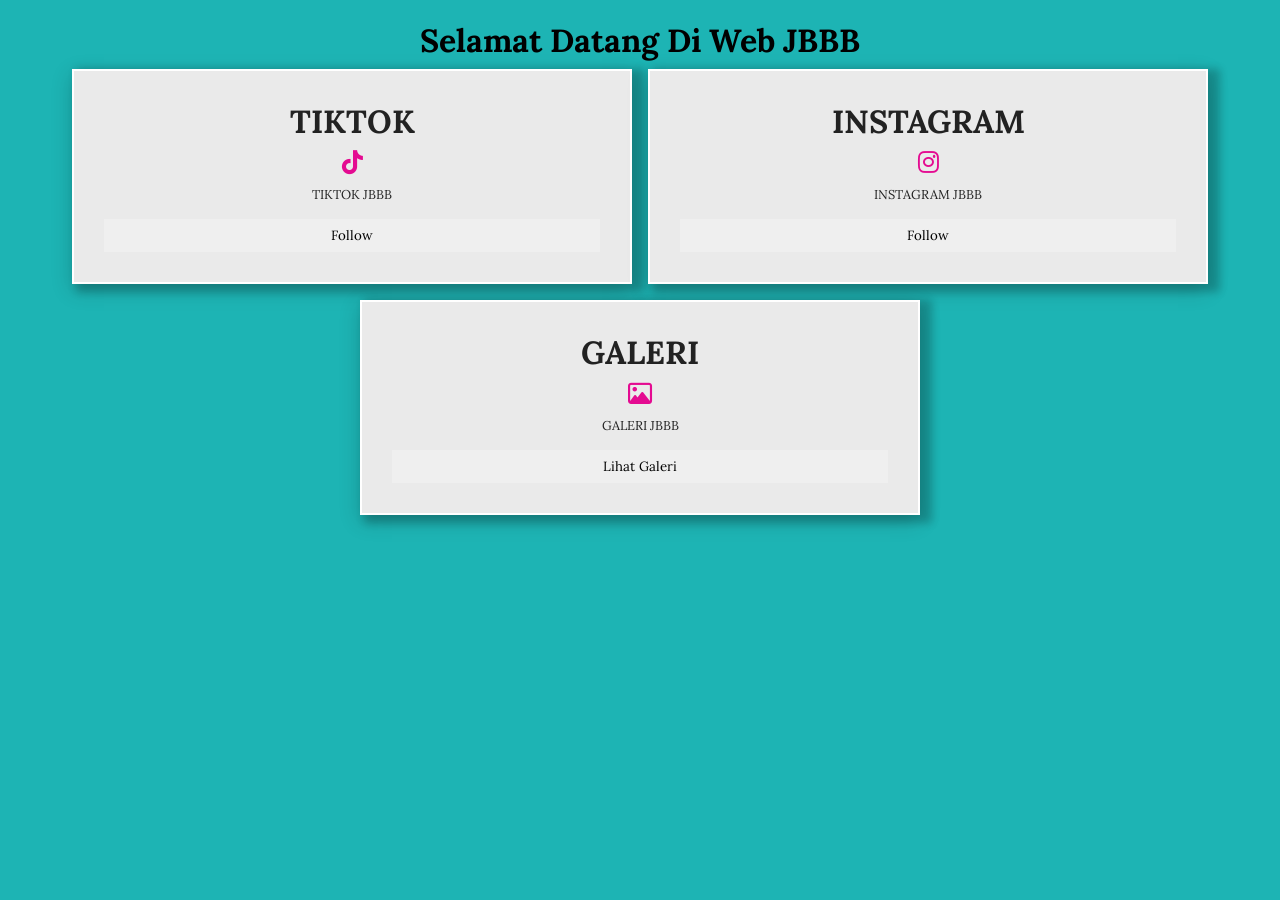
<file: index.html>
<!DOCTYPE html>
<html lang="en">
<head>
    <meta charset="UTF-8">
    <meta name="viewport" content="width=device-width, initial-scale=1.0">
    <title>semester</title>
    <link rel="stylesheet" href="style.css">
    <link rel="preconnect" href="https://fonts.googleapis.com">
    <link rel="preconnect" href="https://fonts.gstatic.com" crossorigin>
    <link href="https://fonts.googleapis.com/css2?family=Lora:ital,wght@0,400..700;1,400..700&display=swap" rel="stylesheet">

    <link rel="stylesheet" href="https://cdnjs.cloudflare.com/ajax/libs/font-awesome/6.7.2/css/all.min.css" integrity="sha512-Evv84Mr4kqVGRNSgIGL/F/aIDqQb7xQ2vcrdIwxfjThSH8CSR7PBEakCr51Ck+w+/U6swU2Im1vVX0SVk9ABhg==" crossorigin="anonymous" referrerpolicy="no-referrer" />
</head>
<body>
    <div class="container">
        <h1>Selamat Datang Di Web JBBB</h1>
        <div class="wrapper">
            <div class="card text-center">
                <h1 class="title">TIKTOK</h1>
                <i class="fa-brands fa-tiktok icons"></i>
                <p class="description">TIKTOK JBBB</p>
                <a href="https://www.tiktok.com/@jbbb.boys" target="_blank">
                    <button class="btn">Follow</button>
                </a>
            </div>
            <div class="card text-center">
                <h1 class="title">INSTAGRAM</h1>
                <i class="fa-brands fa-instagram icons"></i>
                <p class="description">INSTAGRAM JBBB</p>
                <a href="https://www.instagram.com/jbbb.boys/" target="_blank">
                    <button class="btn">Follow</button>
                </a>
            </div>
            <div class="card text-center">
                <h1 class="title">GALERI</h1>
                <i class="fa-sharp-duotone fa-regular fa-image icons"></i>
                <p class="description">GALERI JBBB</p>
                <a href="photo.html" target="_blank">
                    <button class="btn">Lihat Galeri</button>
                </a>
            </div>
                   
        </div>
    </div> 
</body>
</html>
</file>
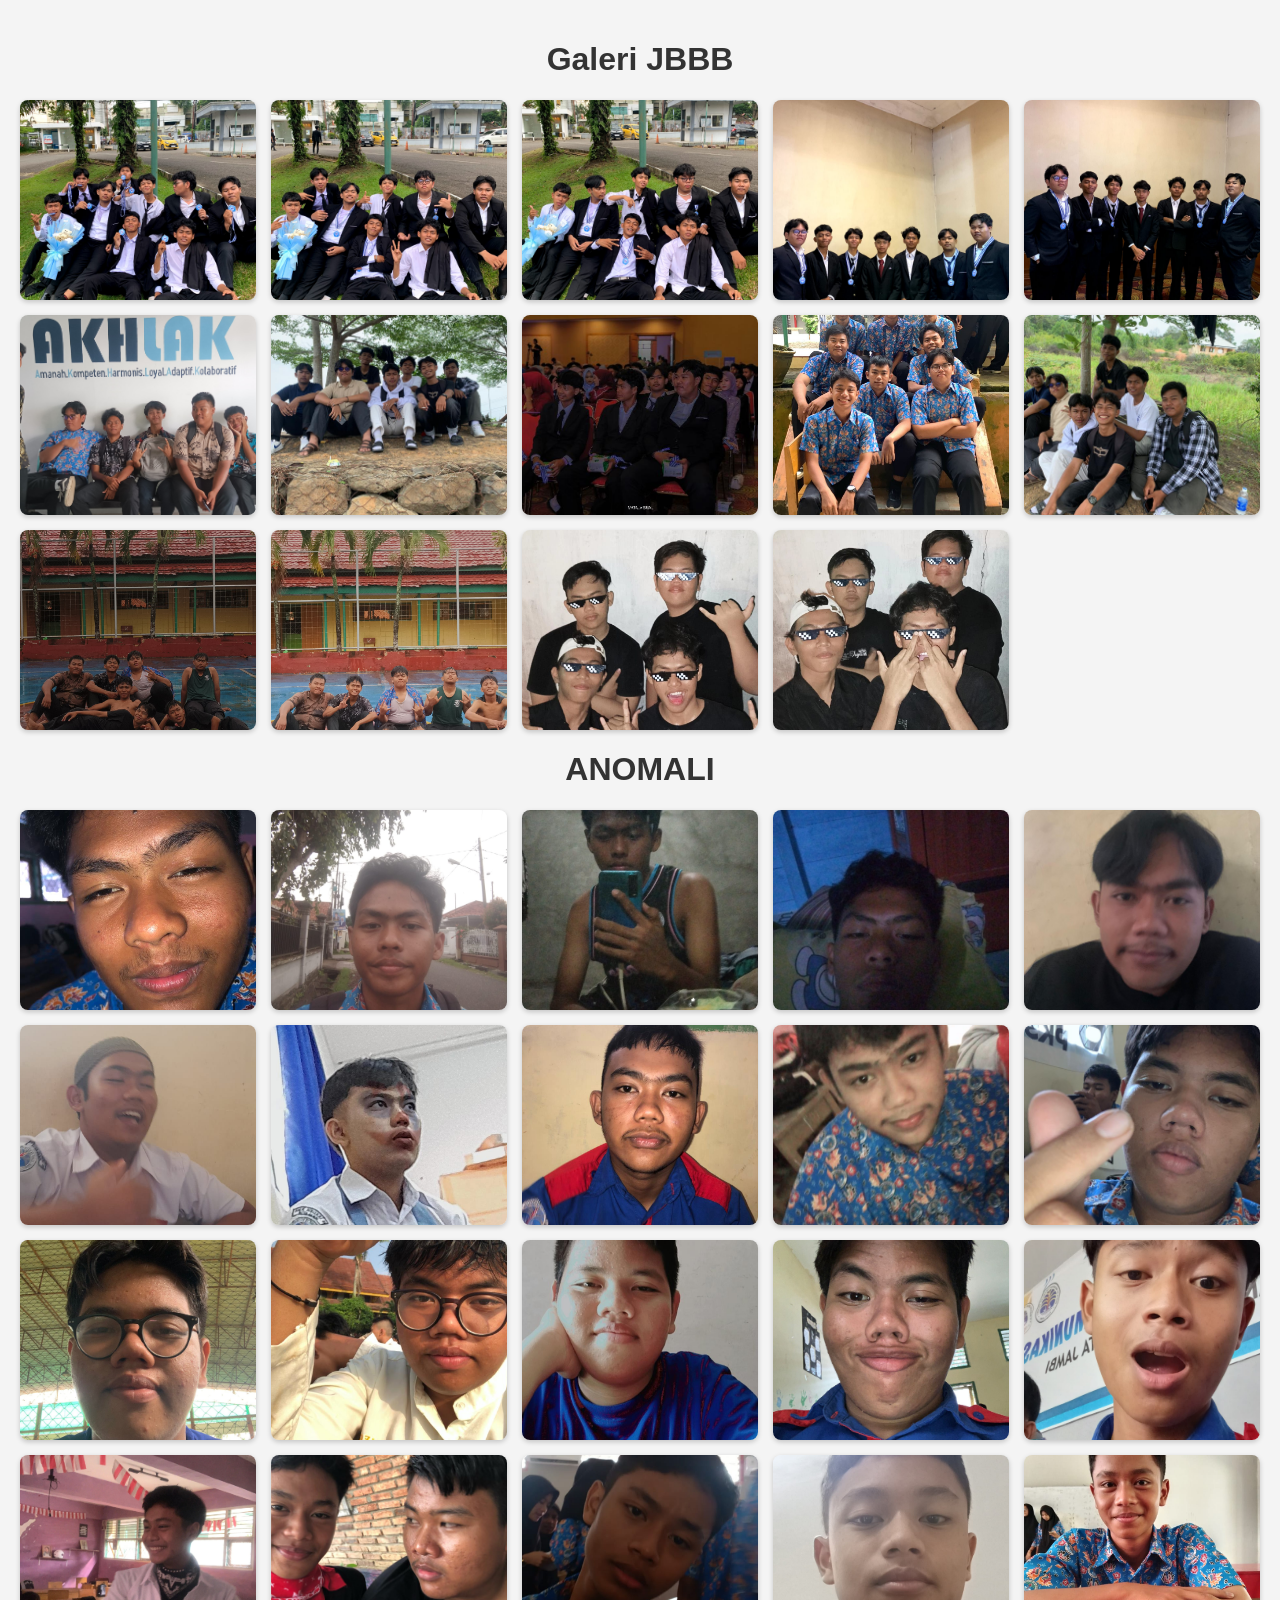
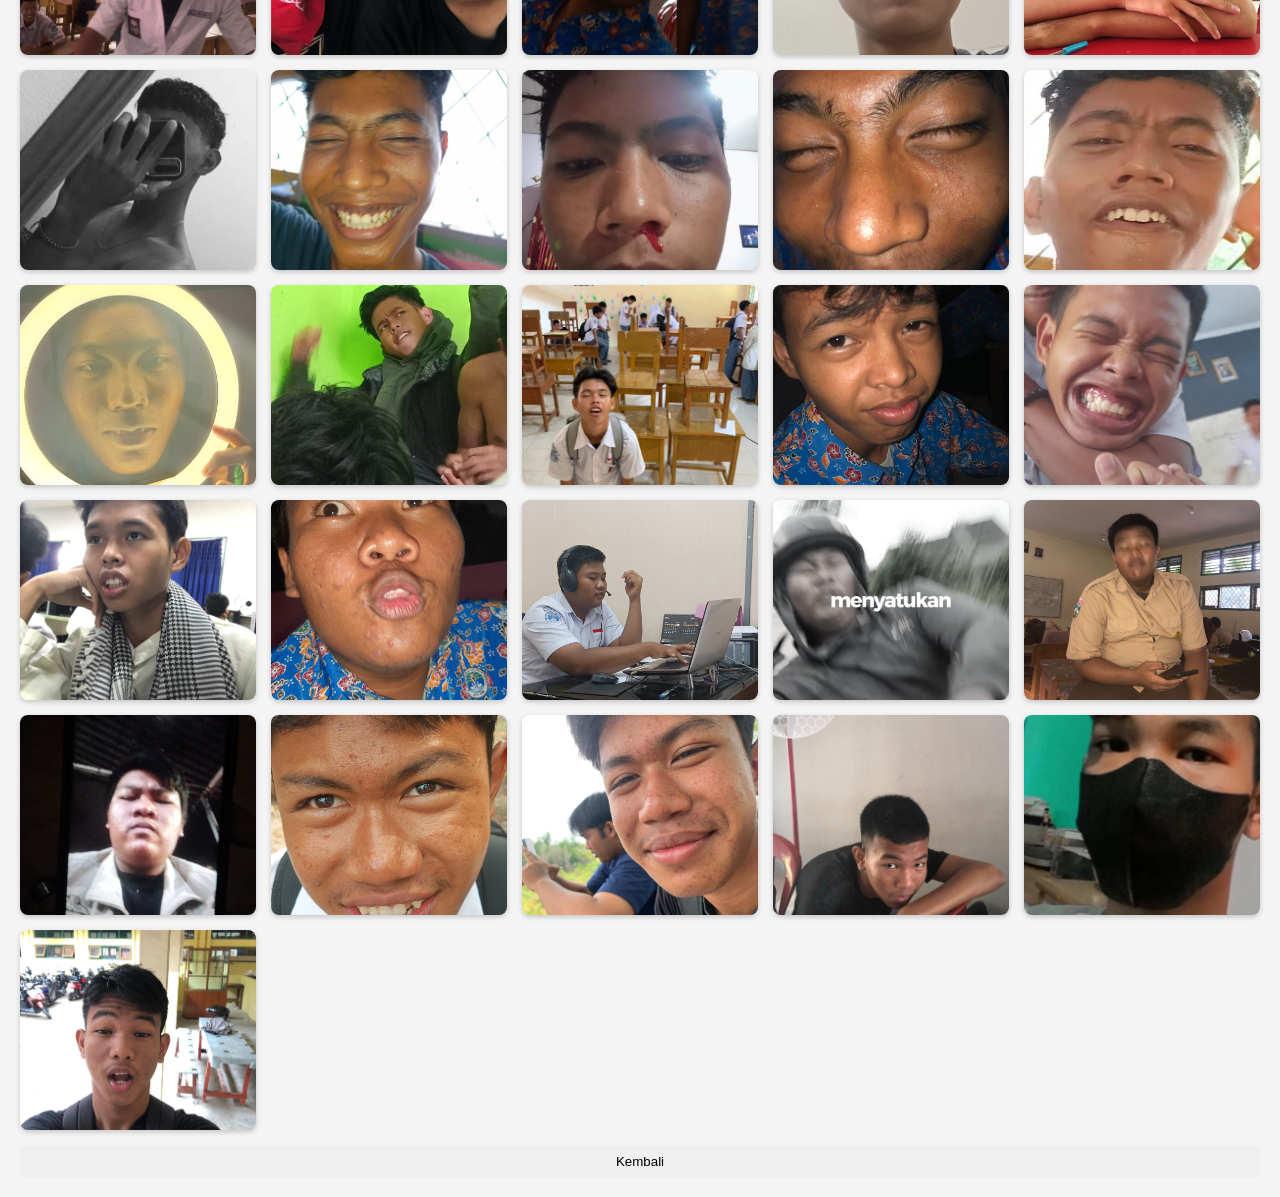
<file: photo.html>
<!DOCTYPE html>
<html lang="en">
<head>
  <meta charset="UTF-8">
  <meta name="viewport" content="width=device-width, initial-scale=1.0">
  <title>Galeri Foto</title>
  <style>
    body {
      font-family: sans-serif;
      background: #f4f4f4;
      margin: 0;
      padding: 20px;
    }

    h1 {
      text-align: center;
      color: #333;
    }

    .gallery {
      display: grid;
      grid-template-columns: repeat(auto-fit, minmax(200px, 1fr));
      gap: 15px;
      margin-top: 20px;
    }

    .gallery img {
      width: 100%;
      height: 200px;
      object-fit: cover;
      border-radius: 8px;
      transition: transform 0.3s ease;
      box-shadow: 0 2px 5px rgba(0,0,0,0.2);
    }

    .gallery img:hover {
      transform: scale(1.05);
    }

    .btn {
    margin-top: 16px;
    padding: 8px;
    cursor: pointer;
    border: none;
    width: 100%;
    }

  </style>
</head>
<body>

  <h1>Galeri JBBB</h1>

  <div class="gallery">
    <img src="galery/foto1.jpg" alt="Foto 1">
    <img src="galery/foto2.jpg" alt="Foto 2">
    <img src="galery/foto3.jpg" alt="Foto 3">
    <img src="galery/foto4.jpg" alt="Foto 4">
    <img src="galery/foto5.jpg" alt="Foto 5">
    <img src="galery/foto6.jpg" alt="Foto 6">
    <img src="galery/foto7.jpg" alt="Foto 7">
    <img src="galery/foto8.jpg" alt="Foto 8">
    <img src="galery/foto9.jpg" alt="Foto 9">
    <img src="galery/foto10.jpg" alt="Foto 10">
    <img src="galery/foto11.jpg" alt="Foto 11">
    <img src="galery/foto12.jpg" alt="Foto 12">
    <img src="galery/foto13.jpg" alt="Foto 13">
    <img src="galery/foto14.jpg" alt="Foto 14">
  </div>


  <h1>ANOMALI</h1>

  <div class="gallery">
    <img src="galery/foto15.jpg" alt="Foto 15">
    <img src="galery/foto16.jpg" alt="Foto 16">
    <img src="galery/foto17.jpg" alt="Foto 17">
    <img src="galery/foto18.jpg" alt="Foto 18">
    <img src="galery/foto19.jpg" alt="Foto 19">
    <img src="galery/foto20.jpg" alt="Foto 20">
    <img src="galery/foto21.jpg" alt="Foto 21">
    <img src="galery/foto22.jpg" alt="Foto 22">
    <img src="galery/foto23.jpg" alt="Foto 23">
    <img src="galery/foto24.jpg" alt="Foto 24">
    <img src="galery/foto25.jpg" alt="Foto 25">
    <img src="galery/foto26.jpg" alt="Foto 26">
    <img src="galery/foto27.jpg" alt="Foto 27">
    <img src="galery/foto28.jpg" alt="Foto 28">
    <img src="galery/foto29.jpg" alt="Foto 29">
    <img src="galery/foto30.jpg" alt="Foto 30">
    <img src="galery/foto31.jpg" alt="Foto 31">
    <img src="galery/foto32.jpg" alt="Foto 32">
    <img src="galery/foto33.jpg" alt="Foto 33">
    <img src="galery/foto34.jpg" alt="Foto 34">
    <img src="galery/foto35.jpg" alt="Foto 35">
    <img src="galery/foto36.jpg" alt="Foto 36">
    <img src="galery/foto37.jpg" alt="Foto 37">
    <img src="galery/foto38.jpg" alt="Foto 38">
    <img src="galery/foto39.jpg" alt="Foto 39">
    <img src="galery/foto40.jpg" alt="Foto 40">
    <img src="galery/foto41.jpg" alt="Foto 41">
    <img src="galery/foto42.jpg" alt="Foto 42">
    <img src="galery/foto43.jpg" alt="Foto 43">
    <img src="galery/foto44.jpg" alt="Foto 44">
    <img src="galery/foto45.jpg" alt="Foto 45">
    <img src="galery/foto46.jpg" alt="Foto 46">
    <img src="galery/foto47.jpg" alt="Foto 47">
    <img src="galery/foto48.jpg" alt="Foto 48">
    <img src="galery/foto49.jpg" alt="Foto 49">
    <img src="galery/foto50.jpg" alt="Foto 50">
    <img src="galery/foto51.jpg" alt="Foto 51">
    <img src="galery/foto52.jpg" alt="Foto 52">
    <img src="galery/foto53.jpg" alt="Foto 53">
    <img src="galery/foto54.jpg" alt="Foto 54">
    <img src="galery/foto55.jpg" alt="Foto 55">
  </div>
  <a href="index.html" target="_blank">
    <button class="btn">Kembali</button>
  </a>
</body>
</html>
</file>
<file: style.css>
*,html {
    margin: 0;
    padding: 0;
    font-family: "Lora", serif;
}
body {
    background-color:  rgb(29, 180, 180);
}

:root {
    --bg-primary: rgb(29, 180, 180);
    --bg-secondary: #eaeaea;
    --txt-primary: #f7f7f7;
    --txt-secondary: #222222;
    --icons-primary: rgb(228, 11, 145);
    --icons-secondary: 

}

.container {
    width: auto;
    height: auto;
    background-color: var(--bg-primary);
    text-align: center;
    padding: 20px;
    
}

.wrapper {
    display: flex;
    flex-wrap: wrap;
    justify-content: center;
    align-items: center;
}

.card {
    width: 40%;
    border: 2px solid white;
    background-color: var(--bg-secondary);
    color: var(--txt-secondary);
    padding: 30px;
    margin: 8px;
    box-shadow: 8px 4px 8px 4px rgba(0, 0, 0, 0.2), 0 6px 20px 0 rgba(0, 0, 0, 0.19);
}

.text-center {
    text-align: center;
}

.title {
    font-size: 2em;
}

.icons {
    margin-top: 8px;
    margin-bottom: 4px;
    font-size: 24px;
    color: var(--icons-primary);
}

.description {
    margin-top: 8px;
    font-size: .8em;
}

.btn {
    margin-top: 16px;
    padding: 8px;
    cursor: pointer;
    border: none;
    width: 100%;
}

.btn:hover {
    background-color: var(--bg-primary);
    color: var(--txt-primary);
    transition: .3s ease-in-out;
}

@media screen and (max-width: 476px) {
    .card {
        width: 95%;
    }
}
</file>
